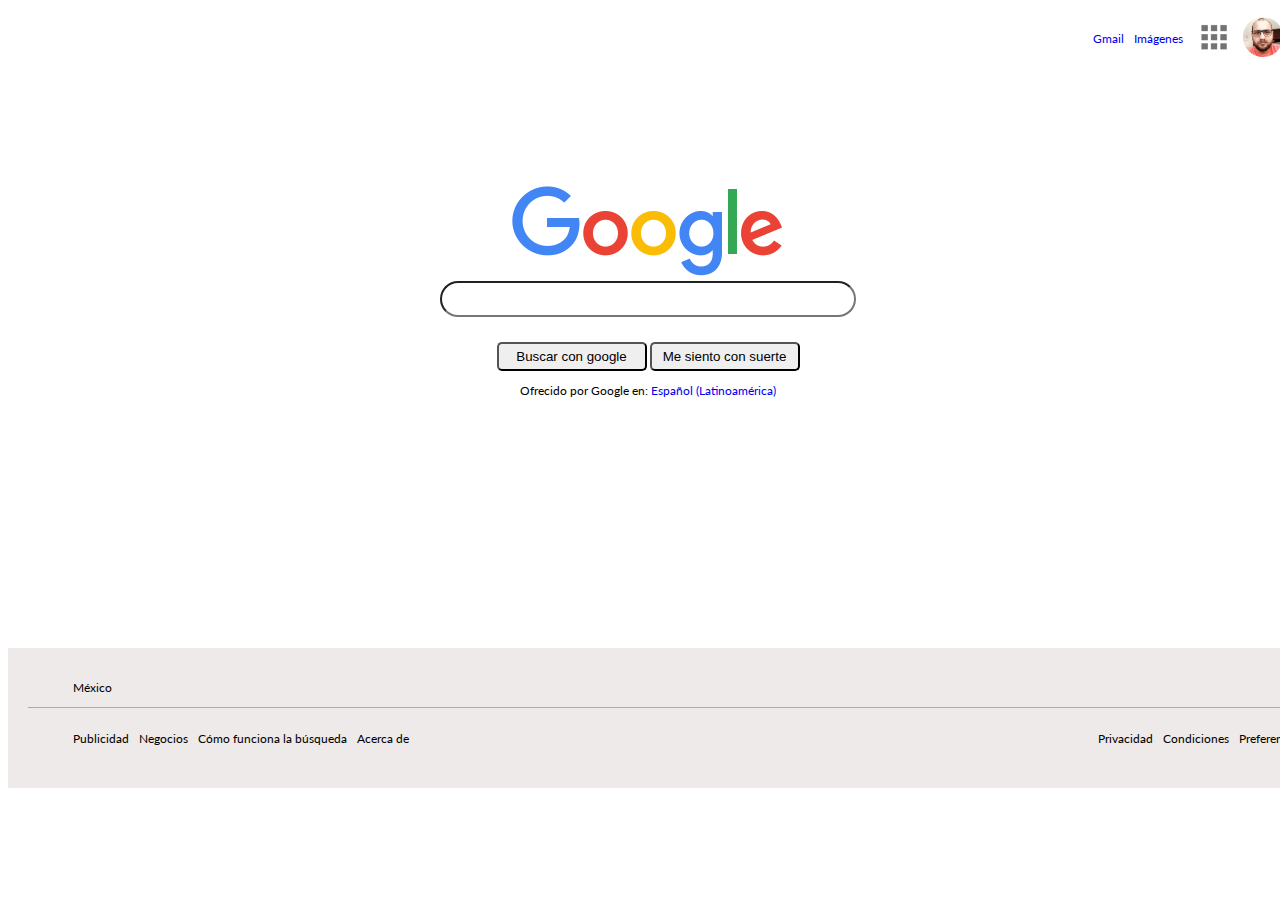
<file: index.html>
<!DOCTYPE html>
<html lang="en">

<head>
    <meta charset="UTF-8">
    <meta name="viewport" content="width=device-width, initial-scale=1.0">
    <meta http-equiv="X-UA-Compatible" content="ie=edge">
    <link rel="stylesheet" href="styles/styles.css">
    <link href="https://fonts.googleapis.com/css?family=Lato&display=swap" rel="stylesheet">
    <link rel="shortcut icon" href="https://media.cdnandroid.com/5c/a1/87/10/23/imagen-google-search-0thumb.jpg" />
    <title>Google</title>
</head>

<body>
    <div>
        <div>
            <ul class="index-bar">
                    <li class="home-link"><a href="#">Gmail</a></li>
                    <li class="home-link"><a href="#">Imágenes</a></li>
                    <li>
                            <a href="#"><img id="profile-pic" src="img/apps-simulator.jpg" alt="más apps de google"></a>
                        </li>
                <li>
                    <a href="#"><img id="profile-pic" src="img/profile.jpg" alt="mi foto de perfil"></a>
                </li>
                  
            </ul>
        </div>


        <div class="logo">
            <img src="img/google-logo.png" alt="Google logo">
        </div>


        <div class="search-principal">
            <input type="text">
        </div>

        <div class="search-buttons">
            <button>Buscar con google</button>
            <button>Me siento con suerte</button>
        </div>

        <div class="offered-by">
            <p>Ofrecido por Google en: <a href="#">Español (Latinoamérica)</a> </p>
        </div>

    </div>

    

    


    <div id="footer">
        <p>
            México
        </p>
        <hr>

        <ul class="left">

            <li><a href="#">Acerca de</a></li>
            <li><a href="#">Cómo funciona la búsqueda</a></li>
            <li><a href="#">Negocios</a></li>
            <li><a href="#">Publicidad</a></li>
        </ul>

        <ul class="right">


            <li><a href="#">Preferencias</a></li>
            <li><a href="#">Condiciones</a></li>
            <li><a href="#">Privacidad</a></li>
        </ul>
    </div>






</body>

</html>
</file>
<file: styles/styles.css>
html,
body {
    font-family: 'Lato', sans-serif;
    width: 100%;
    font-size: 12px;
}

.index-bar li {
    display: block;
    float: right;
    padding: 5px;
}

a {
    text-decoration: none;
}

a:hover {
    text-decoration: underline;
}

.logo {
    padding-top: 109px;
    text-align: center;
}

#profile-pic {
    width: 40px;
    height: 40px;
    border-radius: 50%;
}

.home-link {
    padding-top: 20px;
}

.search {
    text-align: center;
}

.search-nav {
    display: inline-block;
    /*esto*/
    padding-right: 300px;
}

.search input {
    width: 400px;
    height: 30px;
    -webkit-border-radius: 20px;
    border-radius: 20px;
    font-size: 15px;
    padding-left: 10px;
}

.search-principal {
    text-align: center;
}

.search-principal input {
    width: 400px;
    height: 30px;
    -webkit-border-radius: 20px;
    border-radius: 20px;
    font-size: 15px;
    padding-left: 10px;
    
    
}

.index-bar {
    display: flex;
    align-items: center;
    justify-content: end;
}

.search-nav input {
    width: 600px;
}

.search-buttons {
    text-align: center;
    padding-top: 25px;
}

.search-buttons button {
    padding: 5px;
    border-radius: 5px;
    text-align: center;
    width: 150px;
    
}

.search-google-logo {
    width: 100px;
    padding-top: 5px;
}

.searc button {
    background-color: rgb(238, 234, 234);
    height: 30px;
    width: 150px;
    border: none;
}

button:hover {
    border: solid 0.5px;
    border-radius: 5px;
    border-color: darkgrey;
}

.offered-by {
    text-align: center;
}

#footer {
    position: relative;
    bottom: -50px;
    left: 0px;
    margin-top: 200px;
    padding: 20px;
    height: 100px;
    width: 100%;
    clear: both;
    background: rgb(238, 234, 234);
    color: black;
}

#footer a {
    color: black;
}

#footer p {
    position: relative;
    padding-left: 45px;
    font-size: 12px;
}

#footer p a {
    color: black;
}

#footer li {
    display: block;
    float: right;
    padding: 5px;
}

#footer .left {
    float: left;
}

#footer .right {
    float: right;
}

hr {
    height: 0.5px;
    border: 0;
    background-color: darkgray;
}

.search {
    position: absolute;
    top: 10px;
    left: 190px;
    margin-top: 10px;
}

.search-google-logo {
    margin-top: 10px;
}

.top-bar li {
    display: inline;
    float: left;
}

.top-bar li a {
    display: block;
    padding: 8px;
    height: 30px;
}

.google-bar {
    padding-top: 70px;
    padding-left: 120px;
    font-size: 14px;
}

.google-bar li {
    display: inline;
    float: left;
    padding-left: 15px;
    margin-top: 10px;
}

.google-bar button {
    background-color: white;
    font-size: 14px;
    margin-top: 0px;
}

.google-bar li a {
    display: block;
    padding: 8px;
    height: 30px;
}

.top-bar #app-simulator {
    height: 40px;
    width: 40px;
    position: absolute;
    right: 60px;
}

.top-bar #profile-pic {
    position: absolute;
    right: 10px;
}

.list-menu {
    padding-top: 5px;
}

.results-number {
    float: left;
    padding-left: 140px;
}

.result {
    position: relative;
    float: left;
    margin-right: 150px;
    top: 10px;
    
}

.result h2 {
    margin-top: 20px;
}

.results-bar li {
    display: inline-block;
    float: left;
    padding-left: 5px;
}

.google-bar li button {
    padding: 5px;
    border-radius: 5px;
    text-align: center;
    width: 100px;
}

.google-bar li {
    padding-top: 5px;
}

.bottom-bar {
    padding-left: 80px;
}

.results-number a img{
    margin-top: 20px;
    height: 50px;
}

.results-bar{
    margin-top: 5px;
    padding-left: 60px;
}
</file>
